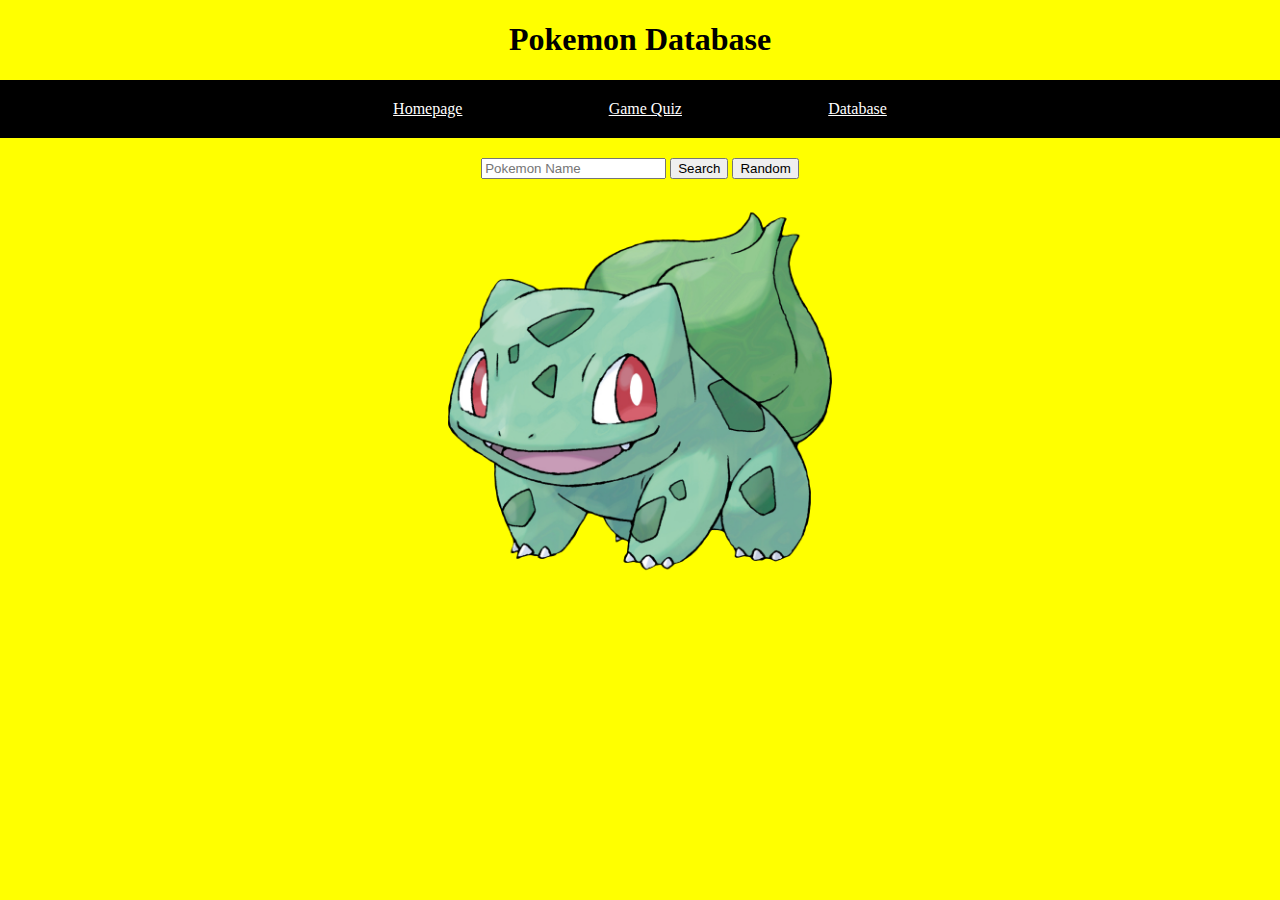
<file: pokemon_app/index.html>
<!DOCTYPE html>
<html>
<head>
	<title>Pokemon Database</title>
	<!-- STYLES -->
	<link rel="stylesheet" type="text/css" href="css/style.css">
	<!-- FONTS -->
	<link rel="stylesheet" href="https://cdn.linearicons.com/free/1.0.0/icon-font.min.css">
	<!-- SCRIPTS -->
	<script
	src="https://code.jquery.com/jquery-3.4.1.min.js"
	integrity="sha256-CSXorXvZcTkaix6Yvo6HppcZGetbYMGWSFlBw8HfCJo="
	crossorigin="anonymous"></script>
	<script type="text/javascript" src="js/app.js" charset="utf-8"></script>
</head>
<body>
	<div class="container">
		<div class="title">
			<h1>Pokemon Database</h1>
		</div>
		<div class="nav-container">
			<nav>
				<a href="#">Homepage</a>
				<a href="#">Game Quiz</a>
				<a href="database_index.html">Database</a>
			</nav>
		</div>
		<form>
			<input type="text" placeholder="Pokemon Name" name="">
			<input type="submit" value="Search" name="">
			<input type="submit" value="Random" name="">
		</form>
		<!-- Carousel Container -->
		<div class="carousel-container">
			<!-- Previous button -->
			<div class="carousel-button previous">
				<span class="lnr lnr-arrow-left-circle"></span>
			</div>
			<!-- Images -->
			<div class="carousel-images">
				<img src="images/001Bulbasaur.png" alt="bulbasaur">
				<img src="images/004Charmander.png" alt="charmander">
				<img src="images/007Squirtle.png" alt="squirtle">
				<img src="images/025Pikachu.png" alt="pikachu">
				<img src="images/129Magikarp.png" alt="magikarp">
				<img src="images/133Eevee.png" alt="eevee">
				<img src="images/150Mewtwo.png" alt="mewtwo">
				<img src="images/151Mew.png" alt="mew">
			</div>
			<!-- Next button -->
			<div class="carousel-button next">
				<span class="lnr lnr-arrow-right-circle"></span>
			</div>
		</div>
		<div class="modal">
			<div class="modal-info-box">
				<h1>Pokemon Information</h1>
				<p class="name"></p>
				<p class="pokedex-number"></p>
				<p class="weight"></p>
				<p class="height "></p>
				<h3>Pokedex Entry</h3>
				<p class="species-data"></p>
				<a class="close" href="#">Close</a>
			</div>
		</div>
	</div>
</body>
</html
</file>
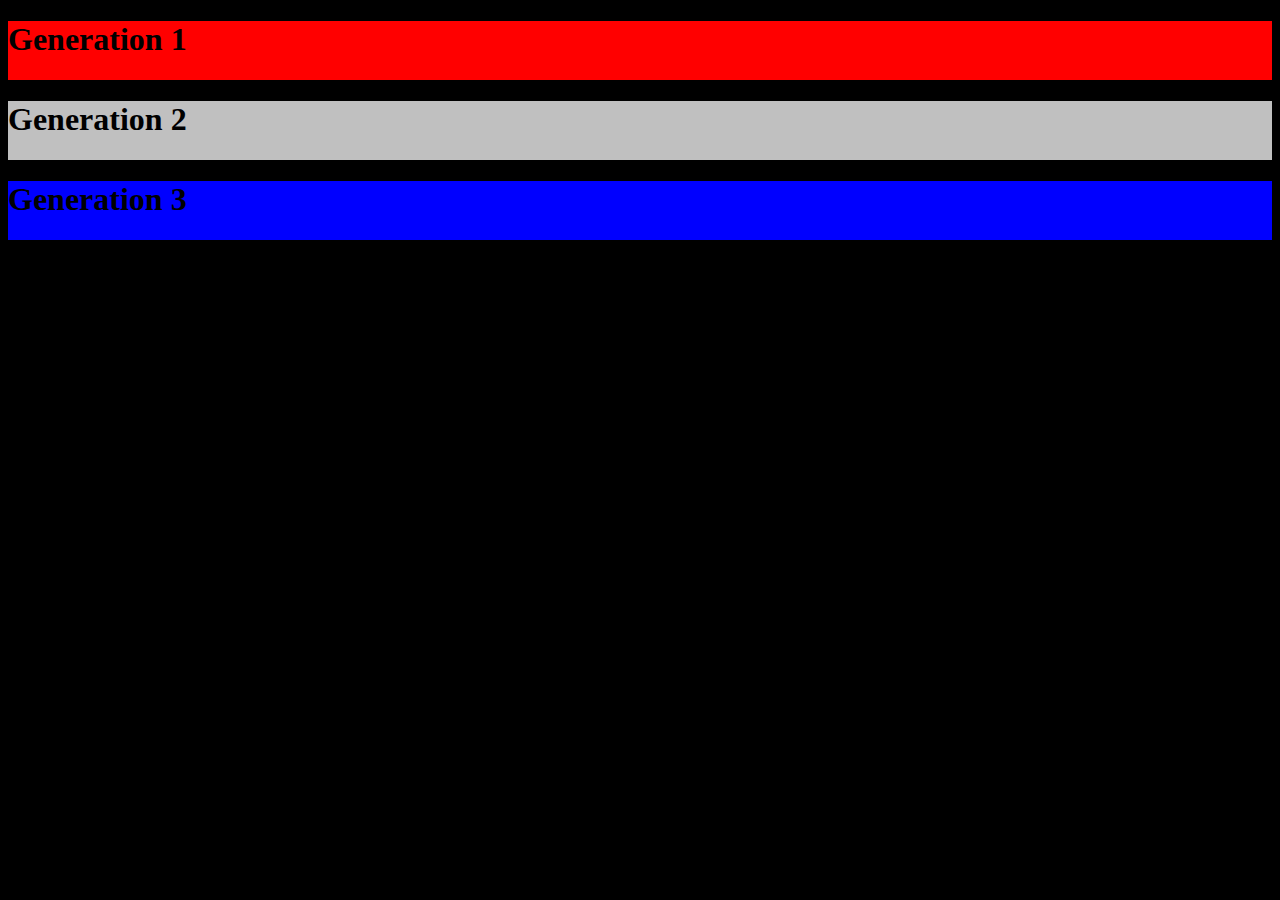
<file: pokemon_app/database_index.html>
<!DOCTYPE html>
<html>
<head>
	<title></title>
	<script
	src="https://code.jquery.com/jquery-3.4.1.min.js"
	integrity="sha256-CSXorXvZcTkaix6Yvo6HppcZGetbYMGWSFlBw8HfCJo="
	crossorigin="anonymous"></script>
	<script type="text/javascript" src="js/database_app.js" charset="utf-8"></script>
	<link rel="stylesheet" type="text/css" href="css/database_style.css">
</head>
<body>
	<div class="container">
		<div class="gen-1">
			<h1 class="gen-1-title">Generation 1</h1>
			<div class="gen-1-sprites"></div>
		</div>
		<div class="gen-2">
			<h1 class="gen-2-title">Generation 2</h1>
			<div class="gen-2-sprites"></div>
		</div>
		<div class="gen-3">
			<h1 class="gen-3-title">Generation 3</h1>
			<div class="gen-3-sprites"></div>
		</div>
	</div>
</body>
</html
</file>
<file: pokemon_app/css/style.css>
body {
	background-color: yellow;
	margin: 0;
}

.container {
	display: flex;
	align-items: center;
	flex-direction: column;
}

.carousel-container {
	width: 75%;
	display: flex;
	justify-content: space-around;
	align-items: center;
}

.nav-container {
	margin-bottom: 20px;
	background-color: black;
	width: 100%;
	display: flex;
	justify-content: center;
}

nav {
	padding: 20px;
	width: 50%;
	display: flex;
	justify-content: space-around;
}

nav > a {
	color: white;
}

.lnr {
	font-size: 60px;
}

.carousel-container {
	margin-top: 20px;
}

.carousel-images {
	width: 40%;
	box-sizing: border-box;
}

.carousel-images img {
	width: 100%;
	display: none;
	cursor: pointer;
}

.carousel-images img:first-of-type {
	display: block;
}

.modal {
	background-color: rgba(0,0,0,.7);
	position: fixed;
	top: 0;
	left: 0;
	height: 100%;
	width: 100%;
	z-index: 1;
	overflow: auto;
	display: none;
}

.modal-info-box {
	background-color: white;
	height: 400px;
	width: 400px;
	border: 2px solid black;
	margin: 100px auto;
	padding-left: 20px;
	padding-right: 20px;
}

@media (max-width: 500px) {
	body {
		background-color: blue;
	}

	.lnr {
		font-size: 40px;
	}

	.carousel-container {
		width: 100%;
	}

}
</file>
<file: pokemon_app/css/database_style.css>
body {

	background-color: black;
}

.gen-1 {
	background-color: red;
	margin: 0;
}

.gen-1-sprites, .gen-2-sprites, .gen-3-sprites {
	display: flex;
	flex-wrap: wrap;
	justify-content: space-around;
}

h1 {
	cursor: pointer;
}

img {
	cursor: pointer;
}

.gen-2 {
	background-color: silver;
	margin: 0;
}

.gen-3 {
	background-color: blue;
}
</file>
